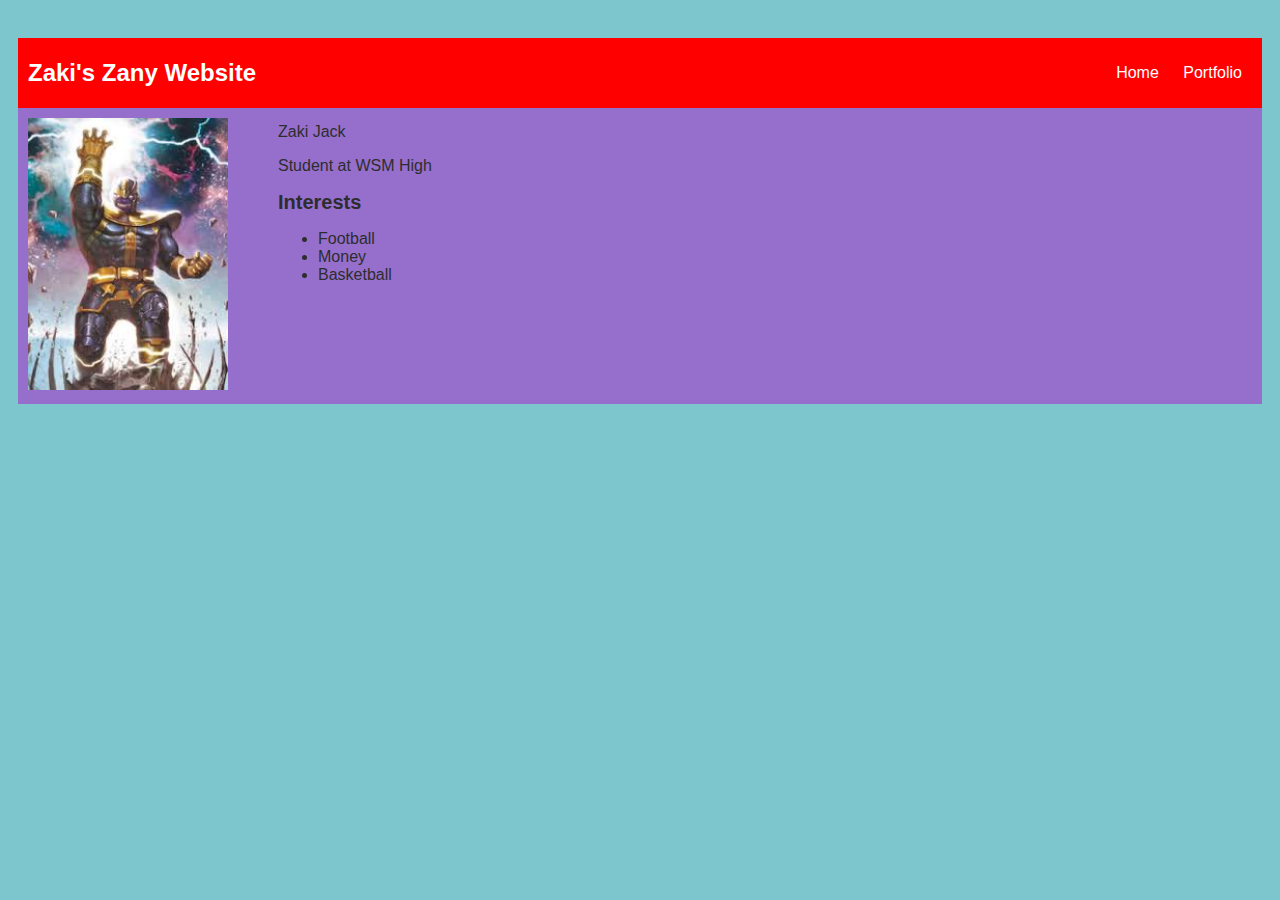
<file: index.html>
<!DOCTYPE html>
<html>
<head>
    <title>Zaki's Zany Website</title>
    <style>
    body {
        background: rgb(125, 198, 205);
        color: rgb(45, 45, 45);
        padding: 10px;
        font-family: arial;
    }
    header {
        font-size: 1.5em;
        font-weight: bold;
    }
    #all-contents {
        max-width: 800px;
        margin: auto;
    }

    /* navigation menu */
    nav {
        background: red;
        margin: 0 auto;
        display: flex;
        padding: 10px;
    }
    nav header {
        display: flex;
        align-items: center;
        color: white;
        flex: 1;
    }
    nav ul {
        list-style-image: none;
    }
    nav li {
        display: inline-block;
        padding: 0 10px;
    }
    nav a {
        text-decoration: none;
        color: #fff;
    }

    /* main container area beneath menu */
    main {
        background: rgb(150, 111, 205);
        display: flex;
    }
    .sidebar {
        margin-right: 25px;
        padding: 10px;
    }
    .sidebar img {
        width: 200px;
    }
    .content {
        flex: 1;
        padding: 15px;
    }
    .interests header {
        font-size: 1.25em;
    }
</style>
</head>
<body>
<div id="all contents">
    <div class="sidebar"></div>
    </div>
    <nav>
        <header>Zaki's Zany Website</header>
        <ul>
            <li><a href="index.html">Home</a></li>
            <li><a href="portfolio.html">Portfolio</a></li>
        </ul>
    </nav>

<main>
<div class="sidebar">
        <img src="[data-uri]"> 
</div>
    <div = class="content">
    <head>
    Zaki Jack
    </head>
    <p>
    Student at WSM High
    </p>
    <section class="interests">
        <header>Interests</header>
    <ul>
        <li>Football</l1>
        <li>Money</l1>
        <li>Basketball</l1>
    </ul>
    </section>
        
        
        
    </div>
</main>
    </div>
</body>
</html>
</file>
<file: projects/bouncing-box/index.html>
<!DOCTYPE html>
<html>
<head>
	<meta charset="utf-8">
	<title>Bouncing Box</title>
	<script src="jquery.min.js"></script>
	<link rel='stylesheet' type="text/css" href='index.css'></link>
	<!-- 	<script src="//cdnjs.cloudflare.com/ajax/libs/jquery/2.1.1/jquery.min.js"></script> -->
<style>
            body{
                background-image: url(https://files.downhdwalls.com/photos/1024x768/thanos-infinity-gauntlet-11020340-1024x768.jpg);
                background-size: cover;
                background-repeat: no-repeat;
            }
</style>
</head>
<body class="board">
	<!-- HTML for the box -->
	<div class="box">0</div>

	<script src='index.js'></script>
</body>
</html>
</file>
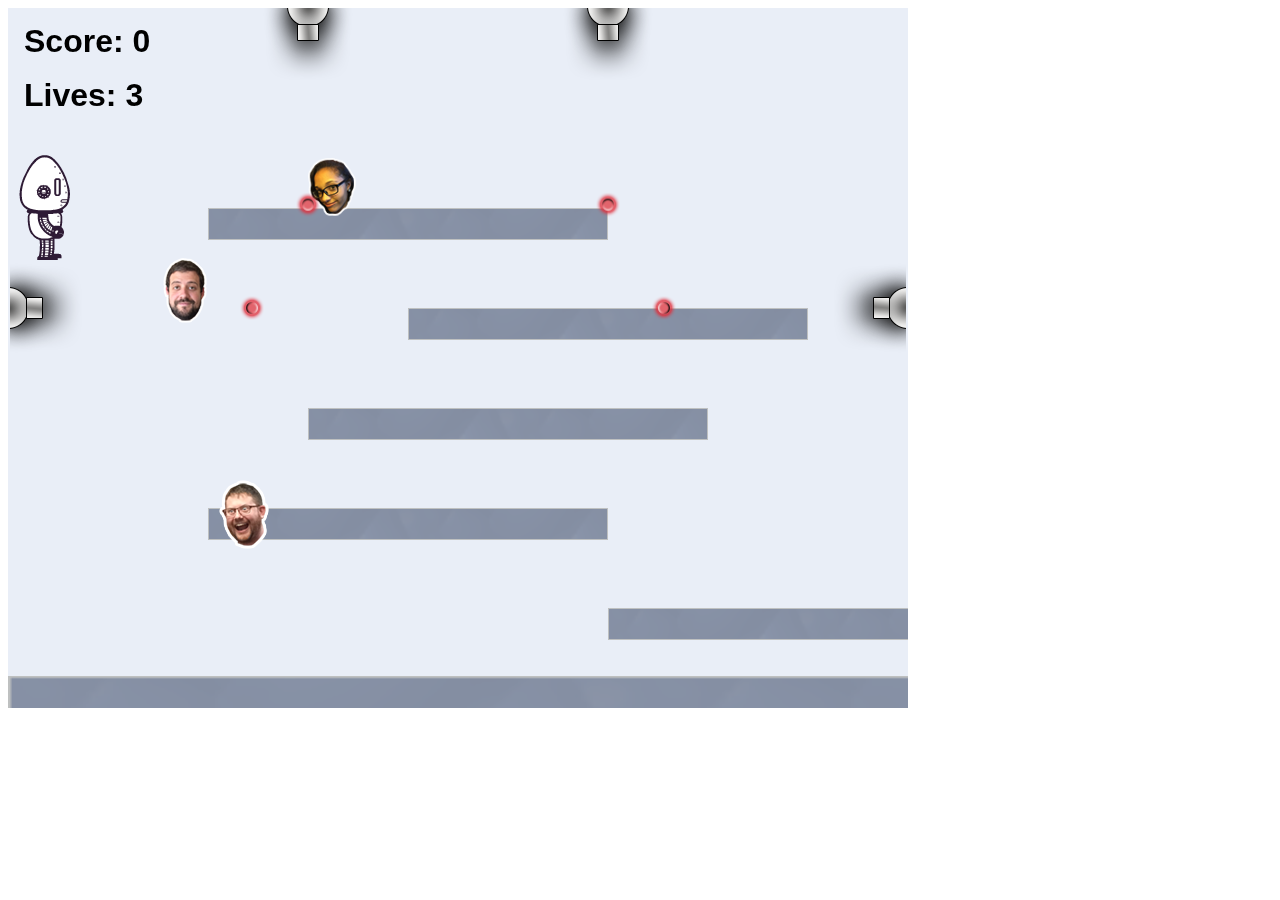
<file: projects/platformer/index.html>
<!DOCTYPE html>
<html>
    <head>
        <title>Platformer</title>
        <script src="lib/jquery.min.js"></script>
        <script src="lib/phaser.min.js"></script>
        <script src="js/factory/game.js"></script>
        <script src="js/factory/preload.js"></script>
        <script src="js/factory/platform.js"></script>
        <script src="js/factory/collectable.js"></script>
        <script src="js/factory/cannon.js"></script>
        <script src="js/factory/player.js"></script>
        <script src="js/controller/player-manager.js"></script>
        <script src="js/init/platform.js"></script>
        <script src="js/init/collectable.js"></script>
        <script src="js/init/cannon.js"></script>
        <script src="js/init/player.js"></script>
    </head>
    <body>
        <script src="js/index.js"></script>
    </body>
</html>
</file>
<file: projects/bouncing-box/index.css>
.box {
    width: 70px;
    height: 70px;
    background-color: teal;
    font-size: 300%;
    text-align: center;
    display: block;
    position: absolute;
    top: 100px;
    left: 200px;  /* <--- Change me! */
}
</file>
